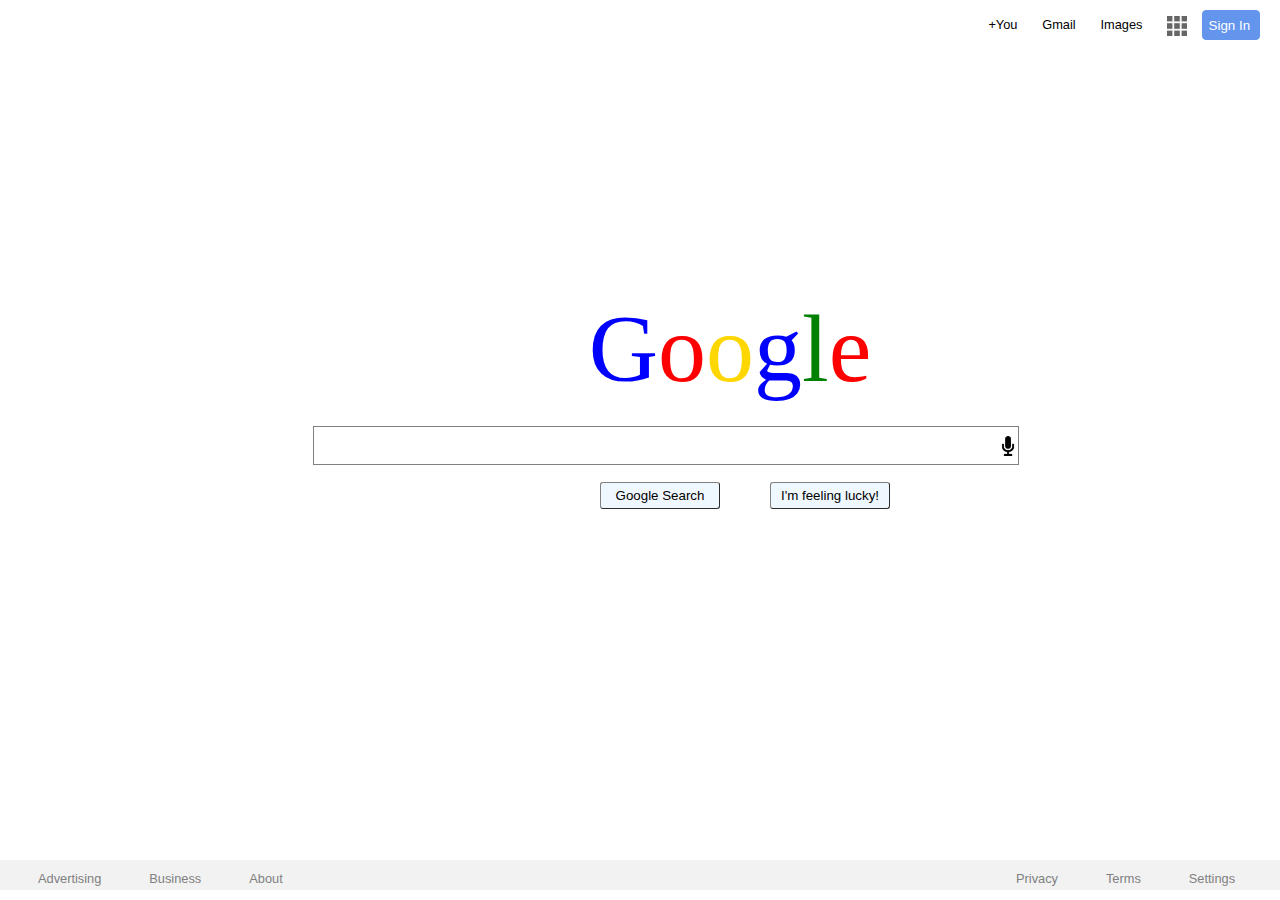
<file: index.html>
<!DOCTYPE html>
<html lang="en">
    
   <head>
    <meta charset="utf-8">
    <title>Odin Project, Google Home</title>
    <link rel="stylesheet" type = "text/css" href = "reset.css">
    <link rel="stylesheet" type = "text/css" href = "styles.css">
    
   </head>
    

<body>
    <div id="wrap">
      <div id="header">
        <div id = "top-nav">
            <ul>
                  <li><a href="#">+You</a><li>
                  <li><a href="#">Gmail</a><li>  
                  <li><a href="#">Images</a><li>
             
            
                  <li><a href="#"><img id="applink" title ="Google Apps" src="googleAppsIcon.png" ></a><li>      
                
                  <input id="signin" type="button" value="Sign In"/>  
            </ul>       
        </div>                
     </div>           

        



	
        <div id="main">   
          <h1 id ="google"><span id ="a">G</span><span id ="b">o</span><span id ="c">o</span><span id ="d">g</span><span id ="e">l</span><span id ="f">e</span></h1>
                
                
                <div id = "input-div">
                    <form action ="#" method="post">
                        <input type="text" id= "input-form" placeholder =""  />
                    </form>
                </div>
                <div id ="search-buttons">
                    <div id="search">
                        <input class="butt" type="button" value="Google Search"/>
                    </div>
                    <div id="lucky">
                        <input class="butt" type="button" value="I'm feeling lucky!"/>
                    </div>
                </div>
            </div>
            

	
            
    </div> 

    <div id="footer">
        <div class ="footer-section">
            <ul>   
             <li><a href="#">Advertising</a></li>
             <li><a href="#">Business</a></li>
             <li ><a href="#">About</a> </li> 
           </ul>        
         </div>
        
    <div class ="footer-section">
          <ul>  
             <li id="unfortunate-correction"><a href="#">Privacy</a></li>
             <li><a href="#">Terms</a></li>
             <li><a href="#">Settings</a></li>
          </ul>   
     </div>

    </div>
       
            
  </body>

</html>
</file>
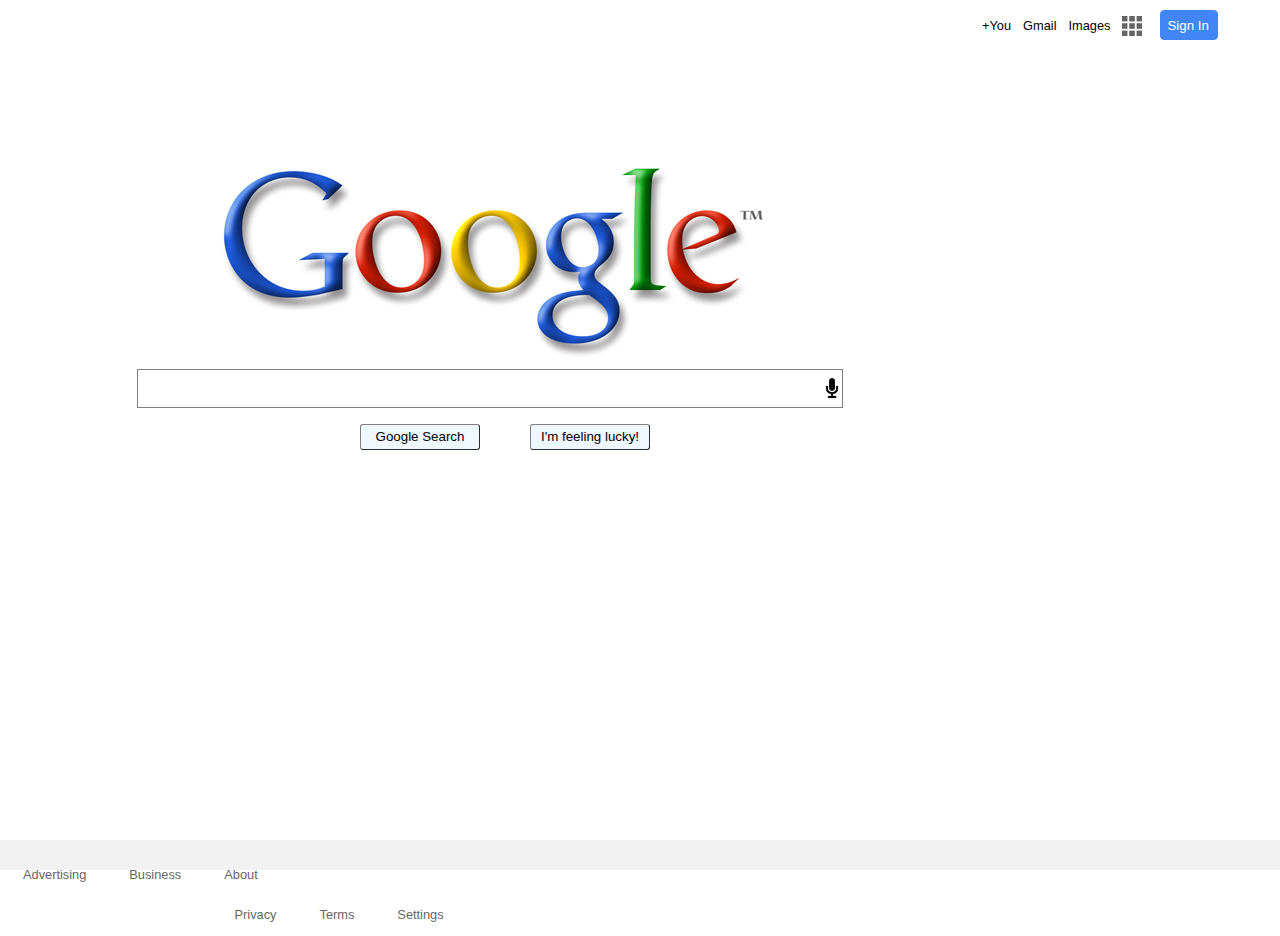
<file: index-res.html>
<!DOCTYPE html>
<html lang="en">
    
   <head>
    <title>Alex Ersatz Google</title>   
    <meta charset="utf-8">
    <title>Odin Project, Google Home</title>
    <link rel="stylesheet" type = "text/css" href = "reset.css">
    <link rel="stylesheet" type = "text/css" href = "styles-res.css">
    
   </head>
    
   <body>
        <div id="page-wrap">
            <div id="header">                
                <div id="right-navigation">
                    <ul>
                        <li><a href="#">+You</a><li>
                        <li><a href="#">Gmail</a><li>  
                        <li><a href="#">Images</a><li>        
                        <li><a href="#"><img id="applink" title ="Google Aps" src="googleAppsIcon.png" ></a><li>           
                        <input id="signin" type="button" value="Sign In"/>  
                    </ul>
                </div>
            
        </div>
        
        
        
        
        <div id="main-content">
            <a href="http://www.google.com"><img id="logo" src="google_logo.jpg"></a>
                <form action ="#" method="post">
                    <input type="text" id= "input-form" placeholder =""  />
                </form>
         <div id="search-buttons">  
            <div id="search-button">
                <input class="buttons" type="button" value="Google Search"/>
            </div>
            <div id="lucky-button">
                <input class="buttons" type="button" value="I'm feeling lucky!"/>
            </div>
        </div>      
        
        </div>    
    </div>  
        
    <div id="footer">
        <div id ="left-foot">
            <ul>   
             <li><a href="#">Advertising</a></li>
             <li><a href="#">Business</a></li>
             <li ><a href="#">About</a> </li> 
           </ul>        
         </div>
        <div id= "center-foot"></div>
        <div id ="right-foot">
          <ul>  
             <li><a href="#">Privacy</a></li>
             <li><a href="#">Terms</a></li>
             <li><a href="#">Settings</a></li>
          </ul>   
     </div>
     
       
    </div>
       
    
    
    
  </body>
    
</html>
</file>
<file: styles.css>
html, body {height: 100%;
            }

#wrap {min-height: 100%;}

#main {overflow:auto;/* must be same height as the footer */
	padding-bottom: 40px;    
    min-width:960px;
    margin-left:180px;
    
}  

#footer {position: relative;
	margin-top: -40px; /* negative value of footer height */    
	height: 30px;
	clear:both;} 

/*Opera Fix*/
body:before {
	content:"";
	height:100%;
	float:left;
	width:0;
	margin-top:-32767px;/
}

/* sticky footer above*/
#footer ul{
    display:inline;
    padding: 0 1em;    
}

li{
    display:inline;
    padding:0px 2px;    
}

#signin {
    background-color:cornflowerblue;
    border: 1px solid cornflowerblue;
    height:30px;
    width:40px;
    color:white;
    padding-right:50px;
    border-radius:4px;
    
}




#header {
    height:2.5em;
    width:auto;
    
}


h1{
    position:relative;
    margin-top:2.7em;
    text-align:center;
    
}
#top-nav{
    width: 18.75em;
    height:2em;    
    float:right;
    background-color:white;
    padding-top:0.63em;
    
}

#move{
    padding-bottom:5em;
}


img#applink {
    width:20px;
    height:20px;
    vertical-align:middle;
    }

#top-nav a{
    margin:0;
    padding:.5em;
}

#google{
    font-size:6em;
    font-family:serif;
    text-align:center;
    padding-bottom:.3em;
    color:red;
   
    
 }



#input-div {
    width:960px;
    height:40px;  
   
   }

#input-form{
   
	border: 1px solid grey;  
	width: 700px;
	height: 35px;	
    margin-left:10em;
    background-image:url(black-microphone.png);
    background-repeat:no-repeat;
    background-size:20px 20px;
    background-position:right;
    }


#search-buttons{
    width:20em;
    height:2em;
    margin-left:auto;
    margin-right:auto;
    padding-top:1em;
    padding-bottom:1em;    
}
#search #lucky{
    
    
}
/*Style Google name*/
#a {
    color:blue;
    
}

#c {
    color:gold;
    
}
#d {
    color:blue;
    
}
#e {
    color:green;
    
}


.butt {
    border: 1px outset grey;
    background-color: aliceblue;
    height:2em;
    width:9em;
    margin-left:30px;
    margin-bottom: 20px;
    border-radius: 3px;

    
}

.butt:hover {
   border: 2px  grey;
    color:white;
}

#search{
  float:left;
    
}

#lucky{
   float:right;
}


a{
    text-decoration:none;
    font-family: sans-serif;
    color:black;    
    font-size:0.8em;
    
}
 
a:link {
    
}
a:visited {
    
}
a:focus {
    color: none;
}
a:hover {
    text-decoration:underline;
}
a:active {
    color:blue;
}


#unfortunate-correction{
    padding-left:340px;
}
.footer-section li a{
    padding: 5px 20px 10px ;
    line-height: 3em;
    
    color:grey;    
 }

#footer {
  width:100%;
  background-color:#F2F2F2;    
}
.footer-section {
  float:left;
  width:50%;
}
</file>
<file: styles-res.css>
a:link {}
a:visited {} 
a:focus {color: none;}    
a:hover {text-decoration:underline;}    
a:active {color:blue;}   

/*Sticky Footer Cheat */

html, body {height: 100%; font-family:serif;}
#page-wrap {min-height: 100%;}
#main-content {overflow:auto;
	padding-bottom: 56px;}  /* must be same height as the footer */
#footer {position: relative;
	margin-top: -60px; /* negative value of footer height */
	height: 30px;
    clear:both;}   

/*Opera Fix*/
body:before {
	content:"";
	height:100%;
	float:left;
	width:0;
    margin-top:-32767px;}
#header {
    height:2.6em;
    width:auto;}
#right-navigation{
    width: 18.75em;
    height:2em;    
    float:right;
    background-color:white;
    padding-top:0.63em;}
li{
    display:inline;
    padding:0px 2px; }
a{
    text-decoration:none;
    font-family: sans-serif;
    color:black;    
    font-size:0.8em;}
 img#applink {
    width:20px;
    height:20px;
    vertical-align:middle;} 
#signin {
    background-color:#4285F4;
    border: 1px solid #4285F4;
    height:30px;
    width:40px;
    color:white;
    padding-right:50px;
    border-radius:4px;
    margin-left:10px;}
#logo {
    display:block;
    margin-right:auto;
    margin-left:auto;
    margin-top:10%;}
#input-form{
    display:block;
    margin-right:auto;
    margin-left:auto;
	border: 1px solid grey;  
	width: 700px;
	height: 35px;    
    background-image:url(black-microphone.png);
    background-repeat:no-repeat;
    background-size:20px 20px;
    background-position:right;
    font-size:1.375em;}  
 .buttons {
    border: 1px outset grey;
    background-color: aliceblue;
    height:2em;
    width:9em;
    margin-left:30px;
    margin-bottom: 20px;
    border-radius: 3px;} 
#search-buttons{
    width:20em;
    height:2em;
    margin-left:auto;
    margin-right:auto;
    padding-top:1em;
    padding-bottom:1em;}
#search-button{float:left;}
#lucky-button{float:right;}
#footer {
  width:100%;
  background-color:#F2F2F2;}
#footer li a{
    padding: 2px 0px 2px 1px;
    margin: 15px 14px 10px 20px;
    line-height: 3em;
    color:#666;}  
#left-foot{
    width:100px;
    height:40px;
    display:inline-block;
    vertical-align:middle;
    width:32%;}
#center-foot{
    width:100px;
    height:40px;
    display:inline-block;
    width:32%;}
#right-foot{
    width:40px;
    height:40px;
    display:inline-block;
    width:32%;
    text-align:right;
    margin: 0px 0px 0px 50px;}
</file>
